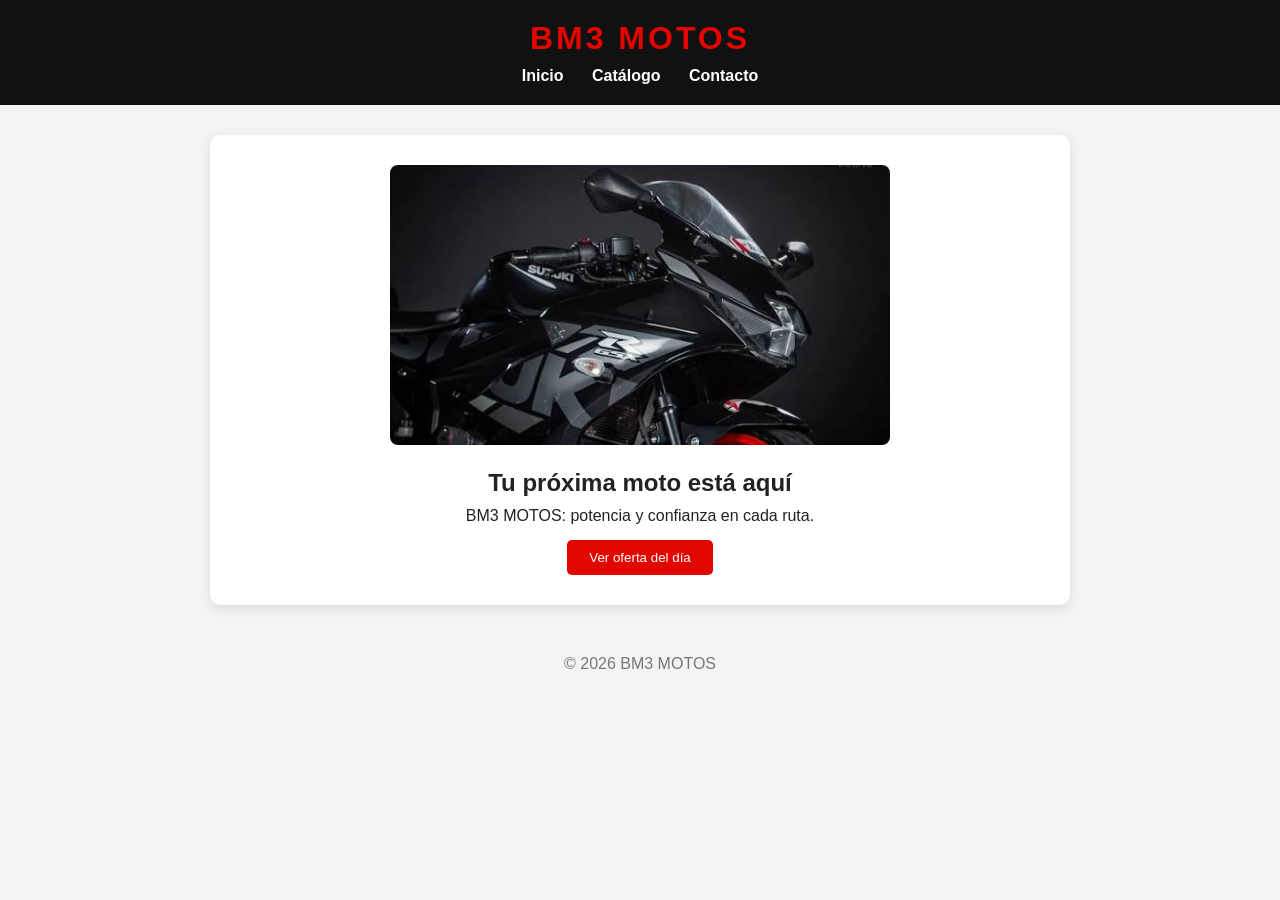
<file: index.html>
<!DOCTYPE html>
<html lang="es">
<head>
  <meta charset="UTF-8">
  <meta name="viewport" content="width=device-width, initial-scale=1.0">
  <title>BM3 MOTOS</title>
  <link rel="stylesheet" href="css/style.css">
</head>
<body>
  <header>
    <h1>BM3 MOTOS</h1>
    <nav>
      <a href="index.html">Inicio</a>
      <a href="catalogo.html">Catálogo</a>
      <a href="contacto.html">Contacto</a>
    </nav>
  </header>
  <main>
    <section class="banner">
      <img src="assets/img/moto.jpg" alt="Moto BM3">
      <h2>Tu próxima moto está aquí</h2>
      <p>BM3 MOTOS: potencia y confianza en cada ruta.</p>
      <button id="btn">Ver oferta del día</button>
    </section>
  </main>
  <footer>© 2026 BM3 MOTOS</footer>
  <script src="js/main.js"></script>
</body>
</html>
</file>
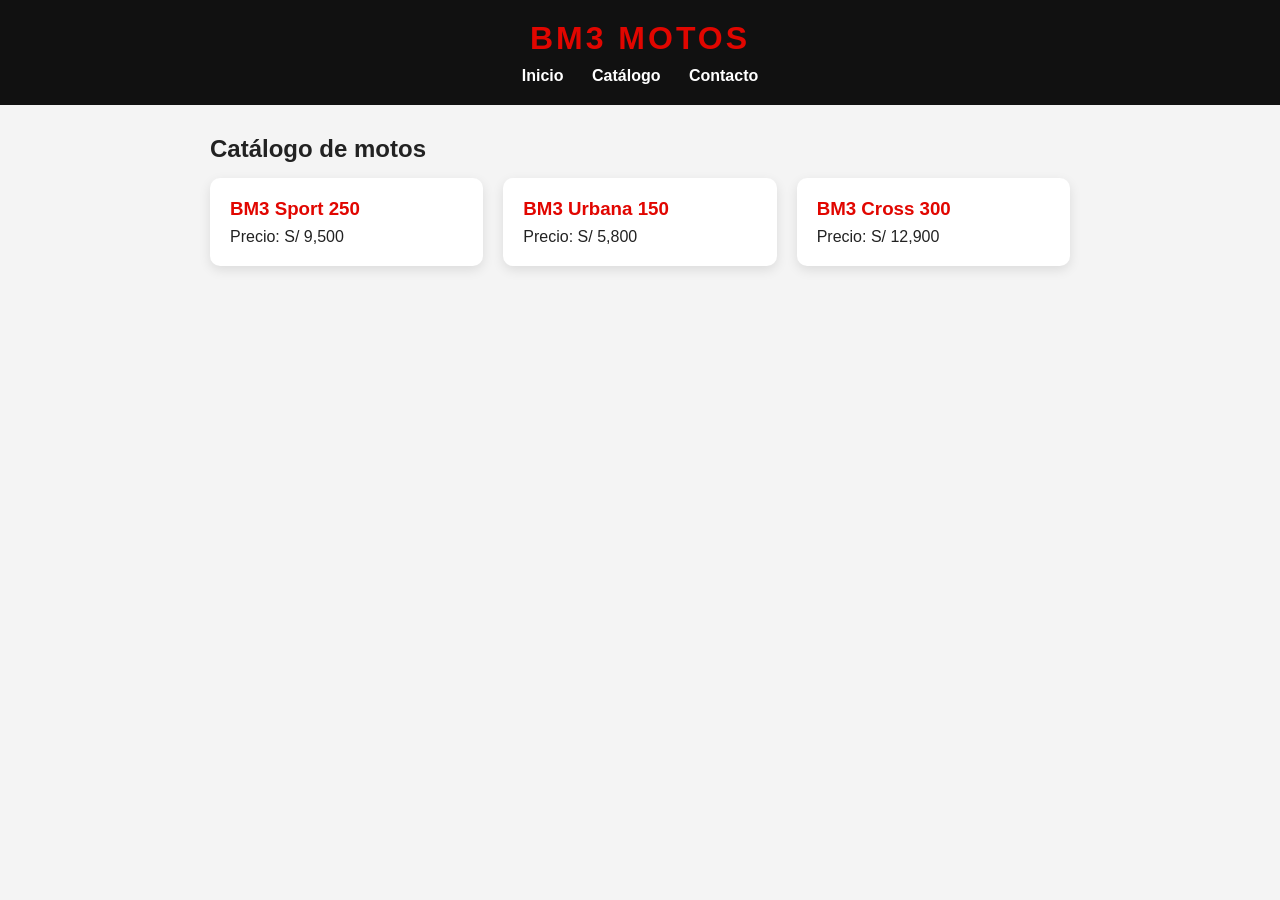
<file: catalogo.html>
<!DOCTYPE html>
<html lang="es">
<head>
  <meta charset="UTF-8">
  <title>Catálogo - BM3 MOTOS</title>
  <link rel="stylesheet" href="css/style.css">
</head>
<body>
  <header>
    <h1>BM3 MOTOS</h1>
    <nav>
      <a href="index.html">Inicio</a>
      <a href="catalogo.html">Catálogo</a>
      <a href="contacto.html">Contacto</a>
    </nav>
  </header>
  <main>
    <h2>Catálogo de motos</h2>
    <div class="motos">
      <div class="moto"><h3>BM3 Sport 250</h3><p>Precio: S/ 9,500</p></div>
      <div class="moto"><h3>BM3 Urbana 150</h3><p>Precio: S/ 5,800</p></div>
      <div class="moto"><h3>BM3 Cross 300</h3><p>Precio: S/ 12,900</p></div>
    </div>
  </main>
</body>
</html>
</file>
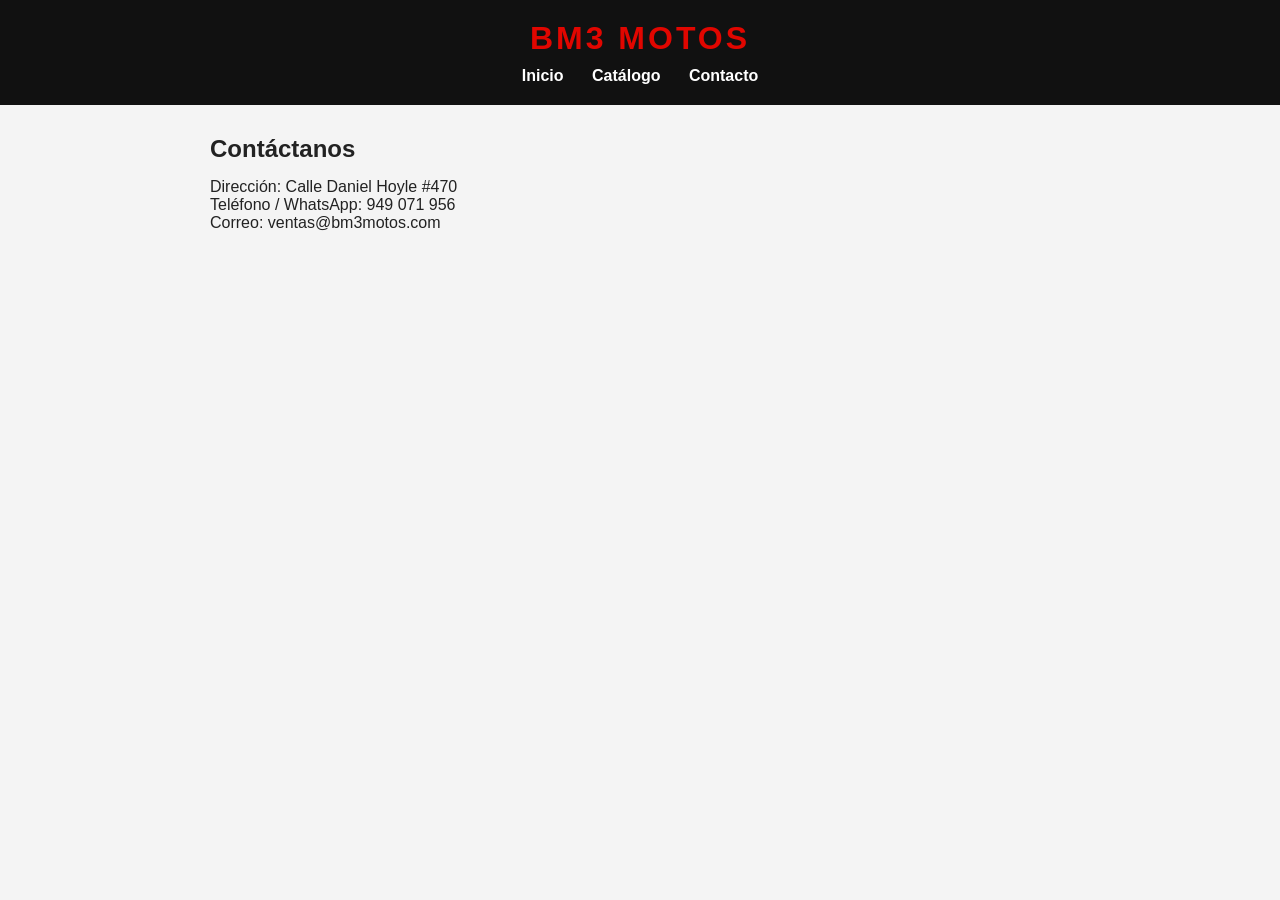
<file: contacto.html>
<!DOCTYPE html>
<html lang="es">
<head>
  <meta charset="UTF-8">
  <title>Contacto - BM3 MOTOS</title>
  <link rel="stylesheet" href="css/style.css">
</head>
<body>
  <header>
    <h1>BM3 MOTOS</h1>
    <nav>
      <a href="index.html">Inicio</a>
      <a href="catalogo.html">Catálogo</a>
      <a href="contacto.html">Contacto</a>
    </nav>
  </header>
  <main>
    <h2>Contáctanos</h2>
    <p>Dirección: Calle Daniel Hoyle #470</p>
    <p>Teléfono / WhatsApp: 949 071 956</p>
    <p>Correo: ventas@bm3motos.com</p>
  </main>
</body>
</html>
</file>
<file: css/style.css>
* {
    margin: 0;
    padding: 0;
    box-sizing: border-box;
}

body {
    font-family: Arial, sans-serif;
    background: #f4f4f4;
    color: #222;
}

header {
    background: #111;
    color: #fff;
    padding: 20px;
    text-align: center;
}

header h1 {
    color: #e10600;
    letter-spacing: 3px;
    margin-bottom: 10px;
}

nav a {
    color: #fff;
    margin: 0 12px;
    text-decoration: none;
    font-weight: bold;
}

nav a:hover {
    color: #e10600;
}

main {
    max-width: 900px;
    margin: 30px auto;
    padding: 0 20px;
}

main h2 {
    margin-bottom: 15px;
}

.banner {
    background: #fff;
    padding: 30px;
    border-radius: 10px;
    text-align: center;
    box-shadow: 0 4px 12px rgba(0, 0, 0, .1);
}

.banner img {
    width: 100%;
    max-width: 500px;
    height: 280px;
    object-fit: cover;
    border-radius: 8px;
    background: #ddd;
}

.banner h2 {
    margin: 20px 0 10px;
}

button {
    margin-top: 15px;
    padding: 10px 22px;
    background: #e10600;
    color: #fff;
    border: none;
    border-radius: 5px;
    cursor: pointer;
}

.motos {
    display: grid;
    grid-template-columns: repeat(auto-fit, minmax(220px, 1fr));
    gap: 20px;
}

.moto {
    background: #fff;
    padding: 20px;
    border-radius: 10px;
    box-shadow: 0 4px 12px rgba(0, 0, 0, .1);
}

.moto h3 {
    color: #e10600;
    margin-bottom: 8px;
}

footer {
    text-align: center;
    padding: 20px;
    color: #777;
}
</file>
